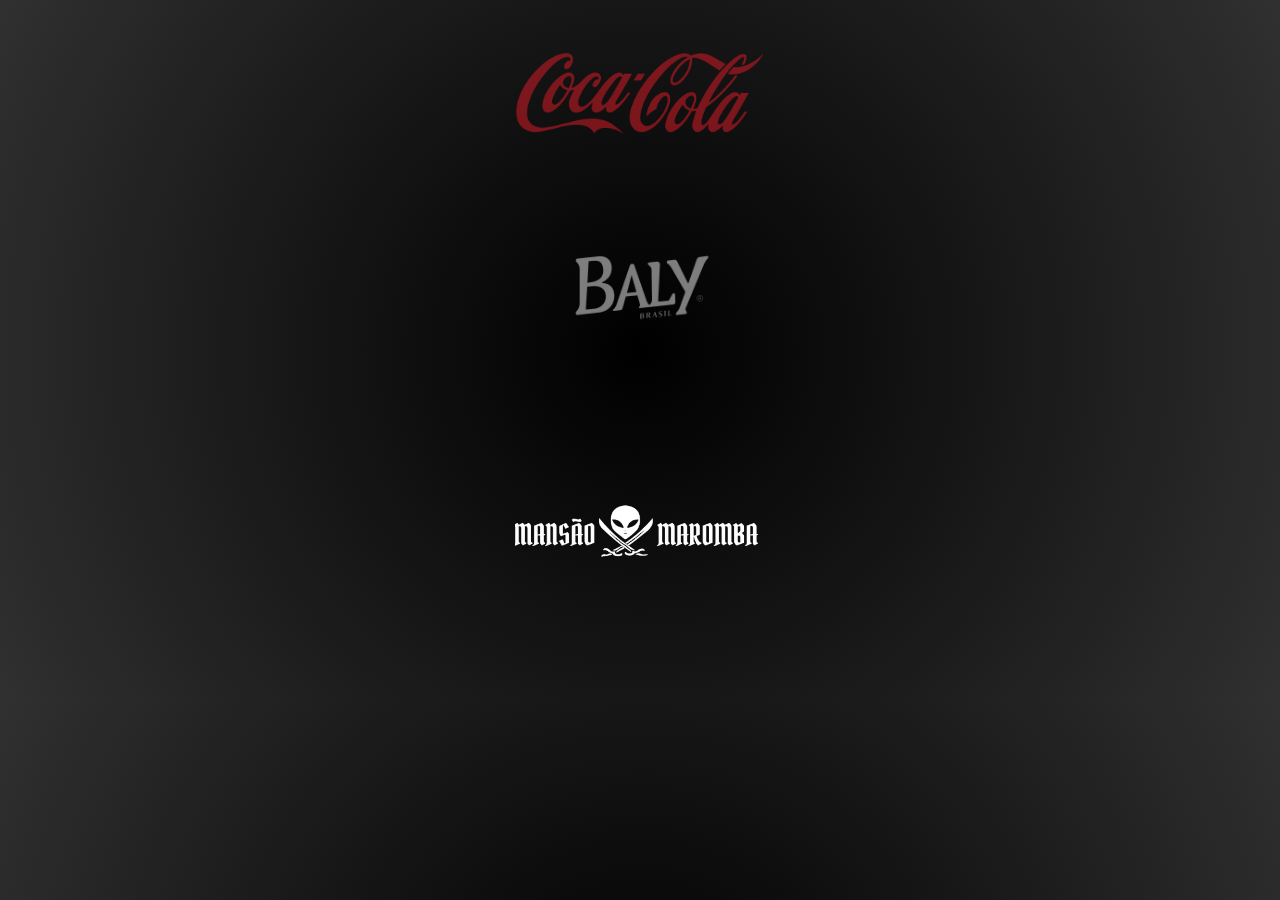
<file: index.html>
<!DOCTYPE html>
<html lang="pt-br">
<head>
    <meta charset="UTF-8">
    <meta name="viewport" content="width=device-width, initial-scale=1.0">
    <link rel="stylesheet" href="menu.css">
    <title>Menu Bebidas</title>
</head>
<body>
    <div class="zoom-container">
        <a href="./coca.html"><img src="./img/coca-cola-background.png" alt=""></a>
        <a href="./baly.html"><img src="./img/logo.png" alt=""></a>
        <a href="./Maromba.html"><img src="./img/logo_mansao-removebg-preview.png" alt=""></a>
    </div>
</body>
</html>
</file>
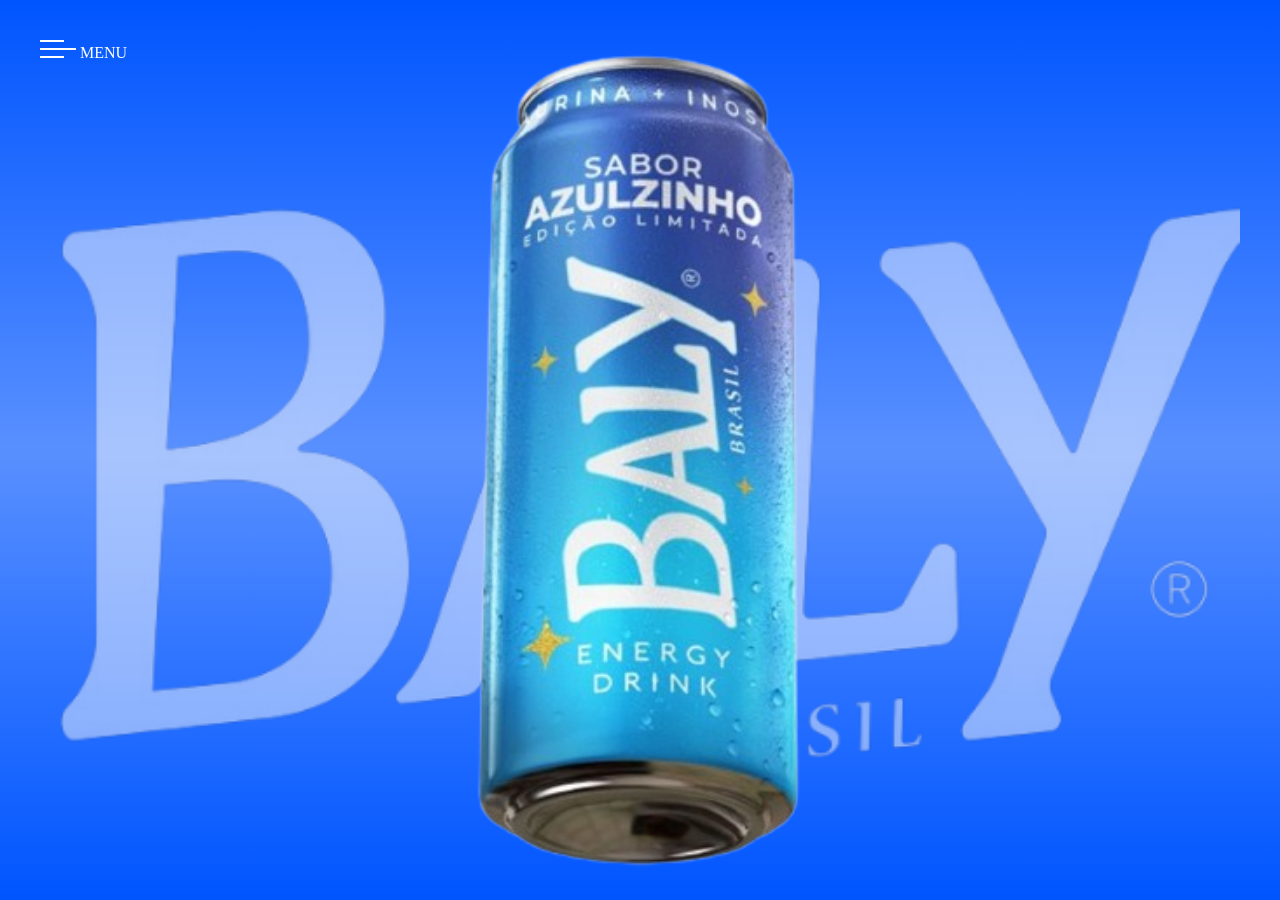
<file: baly.html>
<!DOCTYPE html>
<html lang="pt-br">
<head>
    <meta charset="UTF-8">
    <meta name="viewport" content="width=device-width, initial-scale=1.0">
    <link rel="stylesheet" href="./baly.css">
    <title>Baly Tadala</title>
</head>
<body>
    <header class="headere">
        <a href="menu.html"><img class="menu-icon" src="./img/Menu.png" alt="menu hamburguer"></a>
        <span class="menu-text">MENU</span>
    </header>
    <main class="main">
     <img class="lata" src="./img/Baly_1.jpg" alt="lata">
    </main>
    <footer class="footer"></footer>
</body>
</html>
</file>
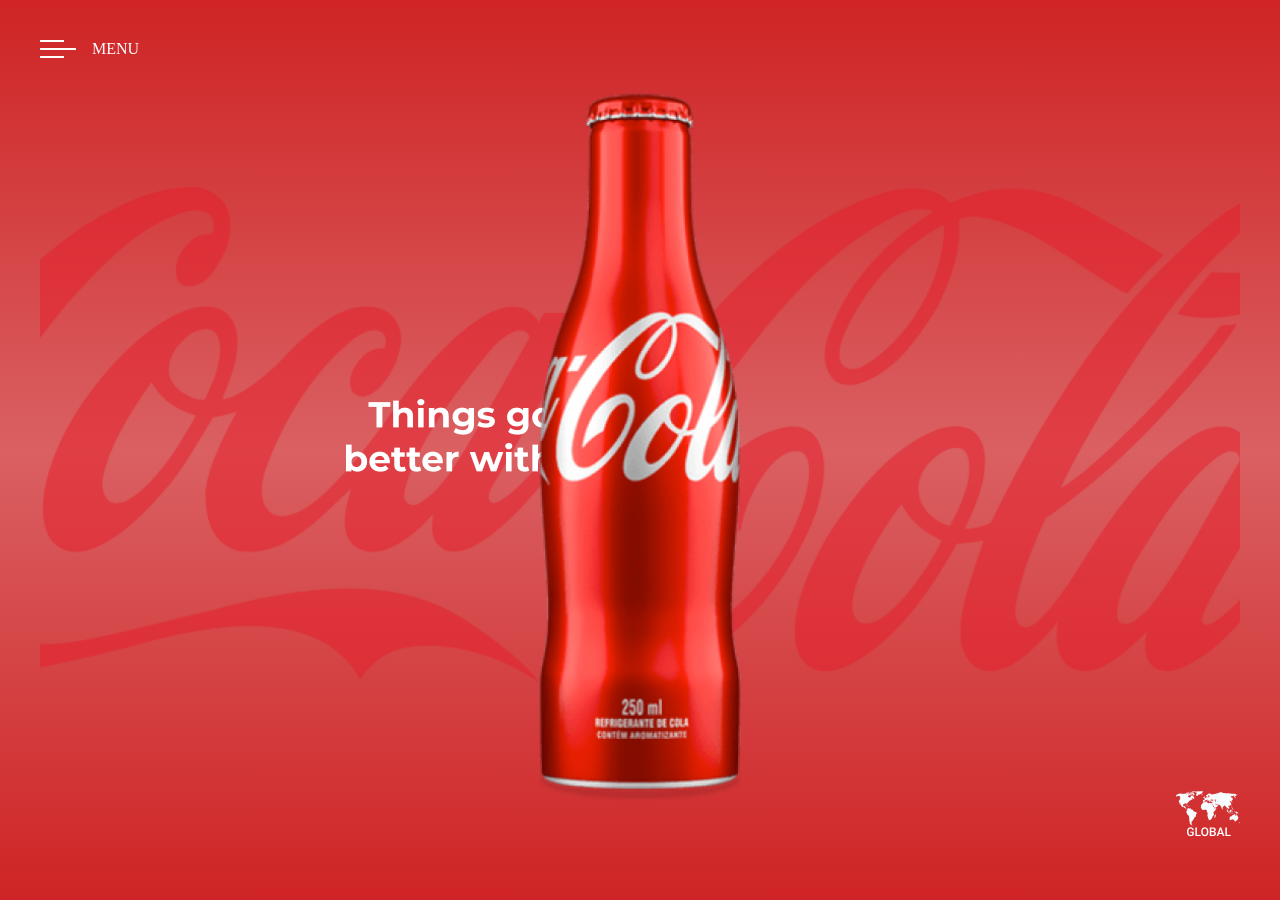
<file: coca.html>
<!DOCTYPE html>
<html lang="pt-br">
<head>
    <meta charset="UTF-8">
    <meta name="viewport" content="width=device-width, initial-scale=1.0">
    <link rel="stylesheet" href="./style.css">
    <title>Coca Cola</title>
</head>
<body>
     <header class="header">
        <a href="index.html"><img class="menu-icon" src="./img/Menu.png" alt="menu hamburguer"></a>
        <span class="menu-text">MENU</span>
    </header>
    <main class="main">
        <img src="./img/content-text.png" alt="" class="texto">
        <img class="garrafa" src="./img/content-image.png" alt="Garrafa Coca-Cola">
    </main>
    <footer class="footer">
        <img src="./img/map.png" alt="mapa">
    </footer>   
</body>
</html>
</file>
<file: menu.css>
*{
    padding: 0;
    margin: 0;
    box-sizing: border-box;
}

body{
    display: flex;
    align-items: center;
    justify-content: center;
    padding: 16px;
    gap: 16px;
    background: #000000;
    background: radial-gradient(circle,rgba(0, 0, 0, 1) 0%, rgba(48, 48, 48, 1) 100%);
}

div{
    display: flex;
    align-items: center;
    justify-content: center;
    flex-direction: column;
    padding: 16px;
}

img{
    width: 250px;
}

@media (max-width: 768px) {
    body {
        padding: 20px;
    }

    .main {
        background-size: 85vw;
    }

    .garrafa {
        height: 50vh;
    }

    .texto {
        height: 5vh;
        transform: translateX(-95px)
    }

    .footer {
        justify-content: flex-end;
    }
}
</file>
<file: baly.css>
*{
    padding: 0;
    margin: 0;
    box-sizing: border-box;
}

body{
    height: 100vh;
    background: #0055FF;
    background: linear-gradient(0deg,rgba(0, 85, 255, 1) 0%, rgba(89, 144, 255, 1) 50%, rgba(0, 85, 255, 1) 100%);
    display: flex;
    flex-direction: column;
    padding: 40px;
}

.header {
    height: 60px;
    display: flex;
    align-items: flex-start;
    gap: 16px;
    flex-direction: column;
}

.menu-text{
    color: white;
}

.main{
    background-image: url(./img/logo.png );
    background-repeat: no-repeat;
    background-position: center;
    background-size: 250vh;
    flex-grow: 1;
    display: flex;
    justify-content: center;
    align-items: center;
}

.lata {
    position: absolute;
    height: 97vh; 
}

@media (max-width: 768px) {
    body {
        padding: 20px;
    }

    .main {
        background-size: 130vw;
    }

    .lata {
        height: 35vh;
    }

    .footer {
        justify-content: flex-end;
    }
}
</file>
<file: style.css>
*{
    padding: 0;
    margin: 0;
    box-sizing: border-box;
}

body{
    min-height: 100vh;
    background: #CF2425;
    background: linear-gradient( rgba(207, 36, 37, 1) 0%, rgba(218, 96, 98, 1) 50%, rgba(207, 36, 37, 1) 100%);
    display: flex;
    flex-direction: column;
    padding: 40px;
}

.header {
    height: 60px;
    display: flex;
    align-items: flex-start;
    gap: 16px;
}

.menu-text{
    color: white;
}

.main{
    background-image: url(./img/coca-cola-background.png );
    background-repeat: no-repeat;
    background-position: center;
    background-size: 170vh;
    flex-grow: 1;
    display: flex;
    justify-content: center;
    align-items: center;
}

.garrafa {
    position: absolute;
    height: 85vh; 
}

.texto {
    transform: translateX(-190px);
}

.footer{
    height: 10vh;
    display: flex;
    justify-content: flex-end;
    align-items: center;
}

@media (max-width: 768px) {
    body {
        padding: 20px;
    }

    .main {
        background-size: 85vw;
    }

    .garrafa {
        height: 50vh;
    }

    .texto {
        height: 5vh;
        transform: translateX(-95px)
    }

    .footer {
        justify-content: flex-end;
    }
}
</file>
